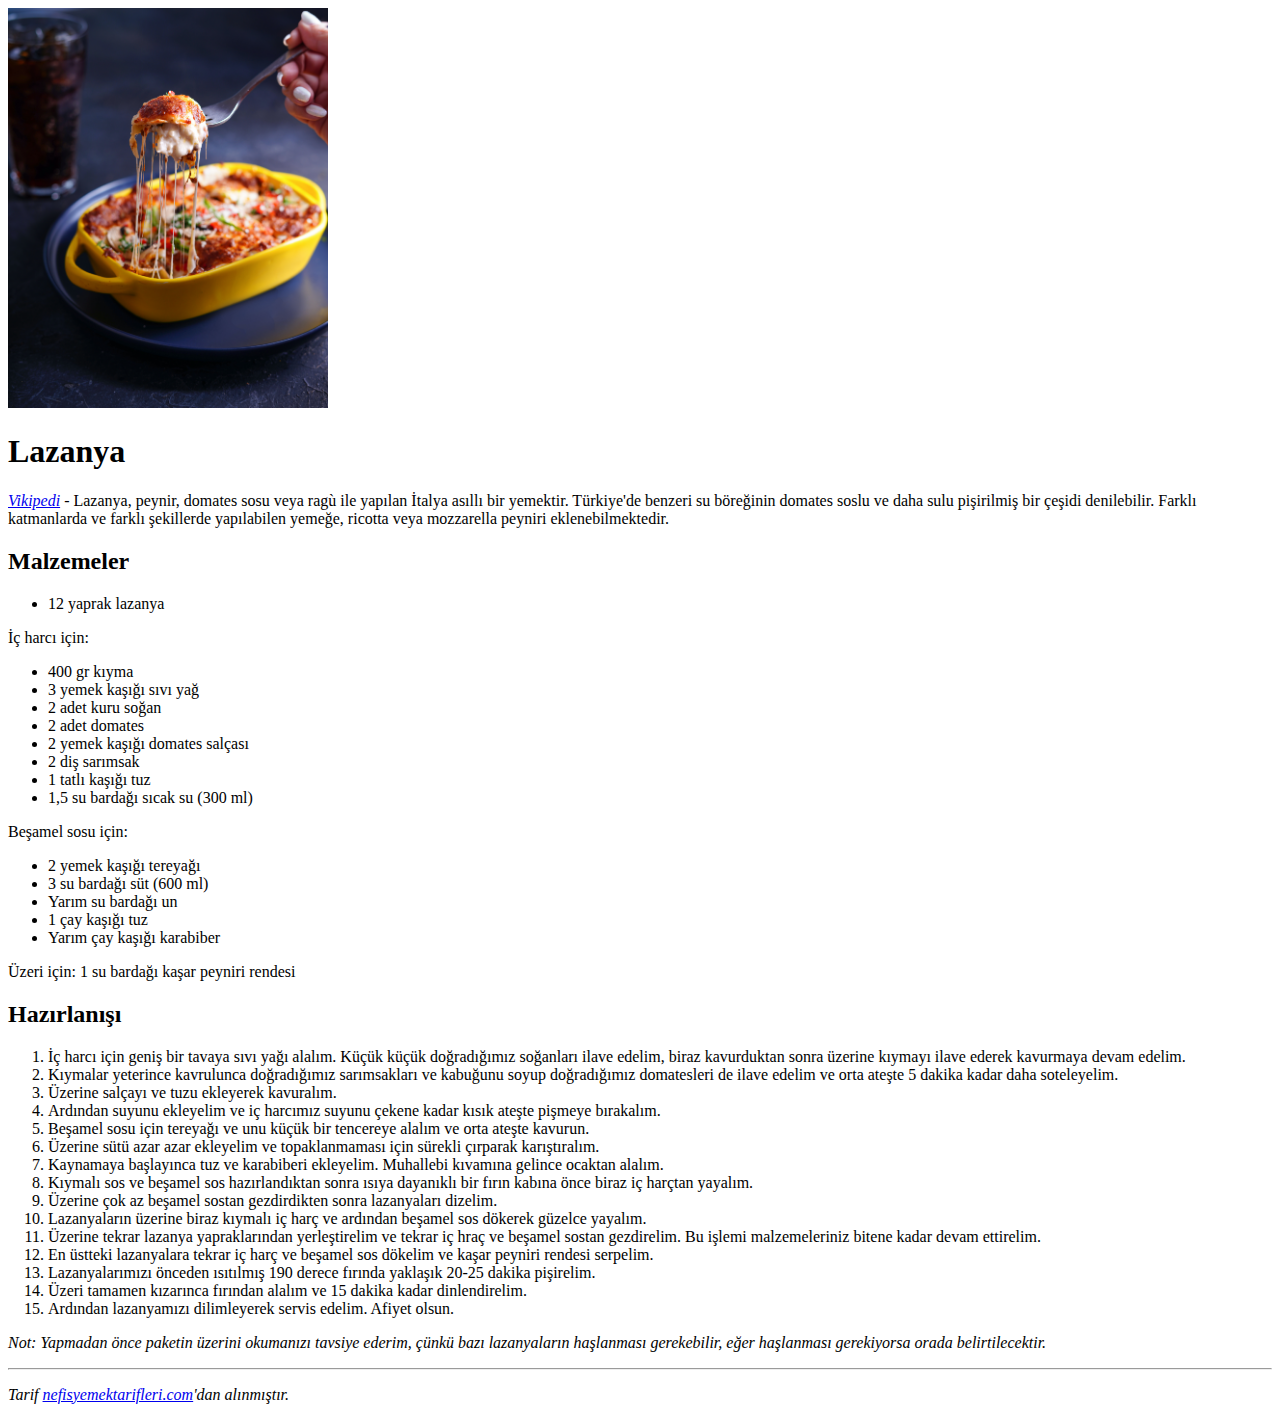
<file: HTML-HW3/index.html>
<!DOCTYPE html>
<html lang="tr ">
<head>
    <meta charset="UTF-8">
    <meta http-equiv="X-UA-Compatible" content="IE=edge">
    <meta name="viewport" content="width="device-width", initial-scale=1.0">
    <title>Lazanya Tarifi</title>
</head>
<body>
    <section>
        <img src="img/lasagna.jpg" height="400" alt="Lazanya">
        <h1>Lazanya</h1>
        <p><a href="https://tr.wikipedia.org/wiki/Lazanya"><em>Vikipedi</em></a> - Lazanya, peynir, domates sosu veya ragù ile yapılan İtalya asıllı bir yemektir. 
            Türkiye'de benzeri su böreğinin domates soslu ve daha sulu pişirilmiş bir çeşidi denilebilir. 
            Farklı katmanlarda ve farklı şekillerde yapılabilen yemeğe, ricotta veya mozzarella peyniri eklenebilmektedir. <br>
        </p>

        <h2>Malzemeler</h2>
        <ul>
            <li>
                12 yaprak lazanya
            </li>
        </ul>
        <p>
            İç harcı için:
        </p>
        <ul>
            <li>400 gr kıyma</li>
            <li>3 yemek kaşığı sıvı yağ</li>
            <li>2 adet kuru soğan</li>
            <li>2 adet domates</li>
            <li>2 yemek kaşığı domates salçası</li>
            <li>2 diş sarımsak</li>
            <li>1 tatlı kaşığı tuz</li>
            <li>1,5 su bardağı sıcak su (300 ml)</li>
        </ul>
        <p>
            Beşamel sosu için:
        </p>
        <ul>
            <li>2 yemek kaşığı tereyağı</li>
            <li>3 su bardağı süt (600 ml)</li>
            <li>Yarım su bardağı un</li>
            <li>1 çay kaşığı tuz</li>
            <li>Yarım çay kaşığı karabiber</li>
        </ul>
        <p>
            Üzeri için: 1 su bardağı kaşar peyniri rendesi
        </p>

        <h2>Hazırlanışı</h2>
        <ol>
            <li>
                İç harcı için geniş bir tavaya sıvı yağı alalım. Küçük küçük doğradığımız soğanları ilave edelim, biraz kavurduktan sonra üzerine kıymayı ilave ederek kavurmaya devam edelim.
            </li>
            <li>
                Kıymalar yeterince kavrulunca doğradığımız sarımsakları ve kabuğunu soyup doğradığımız domatesleri de ilave edelim ve orta ateşte 5 dakika kadar daha soteleyelim.
            </li>
            <li>
                Üzerine salçayı ve tuzu ekleyerek kavuralım.
            </li>
            <li>
                Ardından suyunu ekleyelim ve iç harcımız suyunu çekene kadar kısık ateşte pişmeye bırakalım.
            </li>
            <li>
                Beşamel sosu için tereyağı ve unu küçük bir tencereye alalım ve orta ateşte kavurun.
            </li>
            <li>
                Üzerine sütü azar azar ekleyelim ve topaklanmaması için sürekli çırparak karıştıralım.
            </li>
            <li>
                Kaynamaya başlayınca tuz ve karabiberi ekleyelim. Muhallebi kıvamına gelince ocaktan alalım.
            </li>
            <li>
                Kıymalı sos ve beşamel sos hazırlandıktan sonra ısıya dayanıklı bir fırın kabına önce biraz iç harçtan yayalım.
            </li>
            <li>
                Üzerine çok az beşamel sostan gezdirdikten sonra lazanyaları dizelim.
            </li>
            <li>
                Lazanyaların üzerine biraz kıymalı iç harç ve ardından beşamel sos dökerek güzelce yayalım.
            </li>
            <li>
                Üzerine tekrar lazanya yapraklarından yerleştirelim ve tekrar iç hraç ve beşamel sostan gezdirelim. Bu işlemi malzemeleriniz bitene kadar devam ettirelim.
            </li>
            <li>
                En üstteki lazanyalara tekrar iç harç ve beşamel sos dökelim ve kaşar peyniri rendesi serpelim.
            </li>
            <li>
                Lazanyalarımızı önceden ısıtılmış 190 derece fırında yaklaşık 20-25 dakika pişirelim.
            </li>
            <li>
                Üzeri tamamen kızarınca fırından alalım ve 15 dakika kadar dinlendirelim.
            </li>
            <li>
                Ardından lazanyamızı dilimleyerek servis edelim. Afiyet olsun.
            </li>
        </ol>
        <p>
            <em>Not: Yapmadan önce paketin üzerini okumanızı tavsiye ederim, çünkü bazı lazanyaların haşlanması gerekebilir, eğer haşlanması gerekiyorsa orada belirtilecektir.</em>
        </p>
        <hr>
    </section>

    <footer>
        <p><em>Tarif <a href="https://www.nefisyemektarifleri.com/lazanya-tarifi/" target="_blank">nefisyemektarifleri.com</a>'dan alınmıştır.</em></p>
    </footer>
</body>
</html>
</file>
